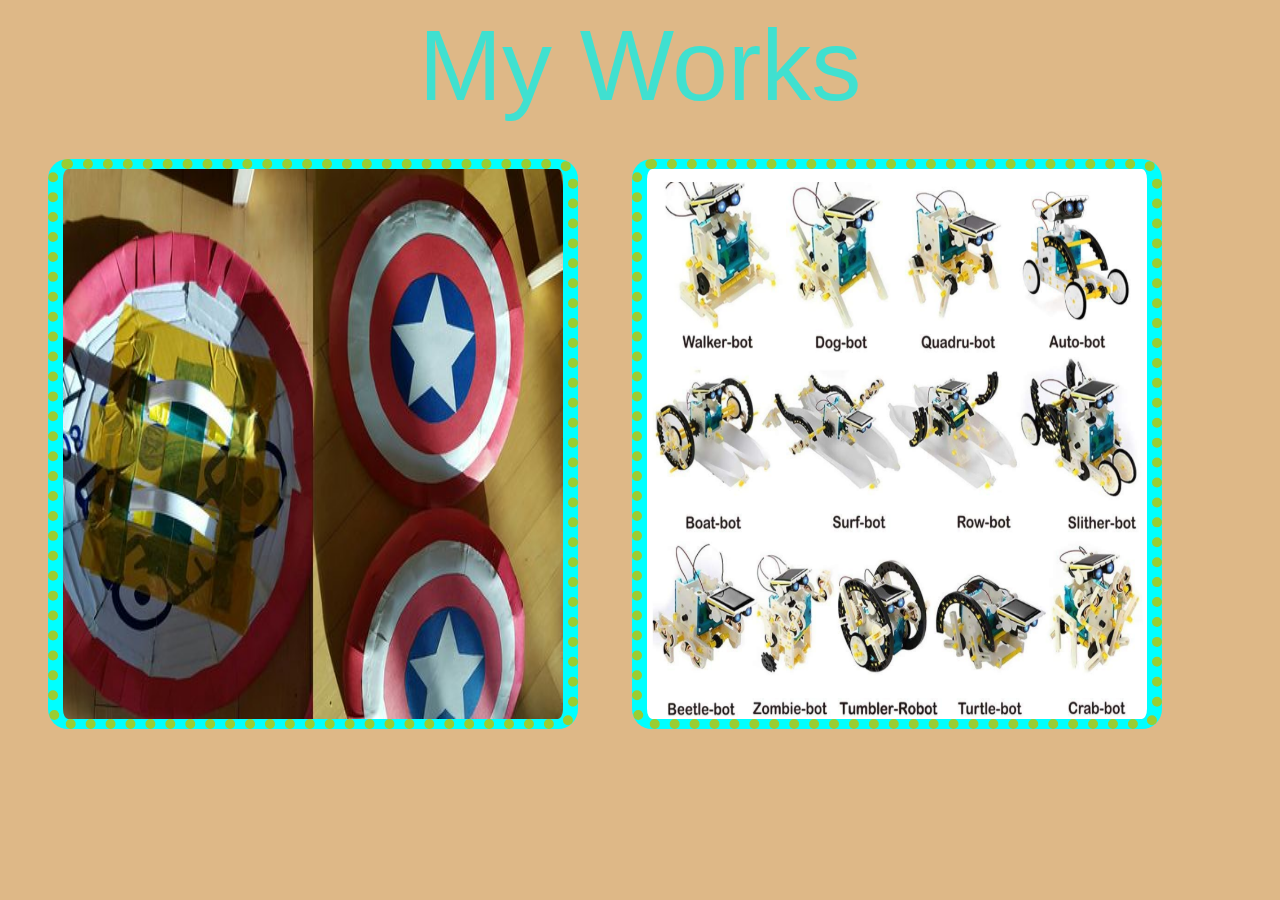
<file: chess.html>
<html>
<head>
    <title>MY works </title>
    <style>
#hi
{
width: 500px;
height: 550px;
background-color: aqua;
border-radius: 20px;
padding-left: 5px;
margin-left: 40px;
border: 10px rgb(91, 50, 205) dotted;
}

#Hi
{
    width: 500px;
    height: 550px;
    background-color: aqua;
    border-radius: 20px;
    padding-right: 5px;
    margin-right: 10px;
    border: 10px yellowgreen dotted;
}

body
{
background-color: burlywood;
border-radius: 22px;
}

#my_Works
{
font-size: 100px;
color: turquoise;
font-family:'Gill Sans', 'Gill Sans MT', Calibri, 'Trebuchet MS', sans-serif ;
text-align: center;
}


    </style>
</head>
<body>
    <header id="my_Works">My Works</header>
    <br>
    <br>
    <img id="Hi" src="hi.jpg">
    <img id="hi" src="Hi.png" >

</body>

</html>

<style></style>
</file>
